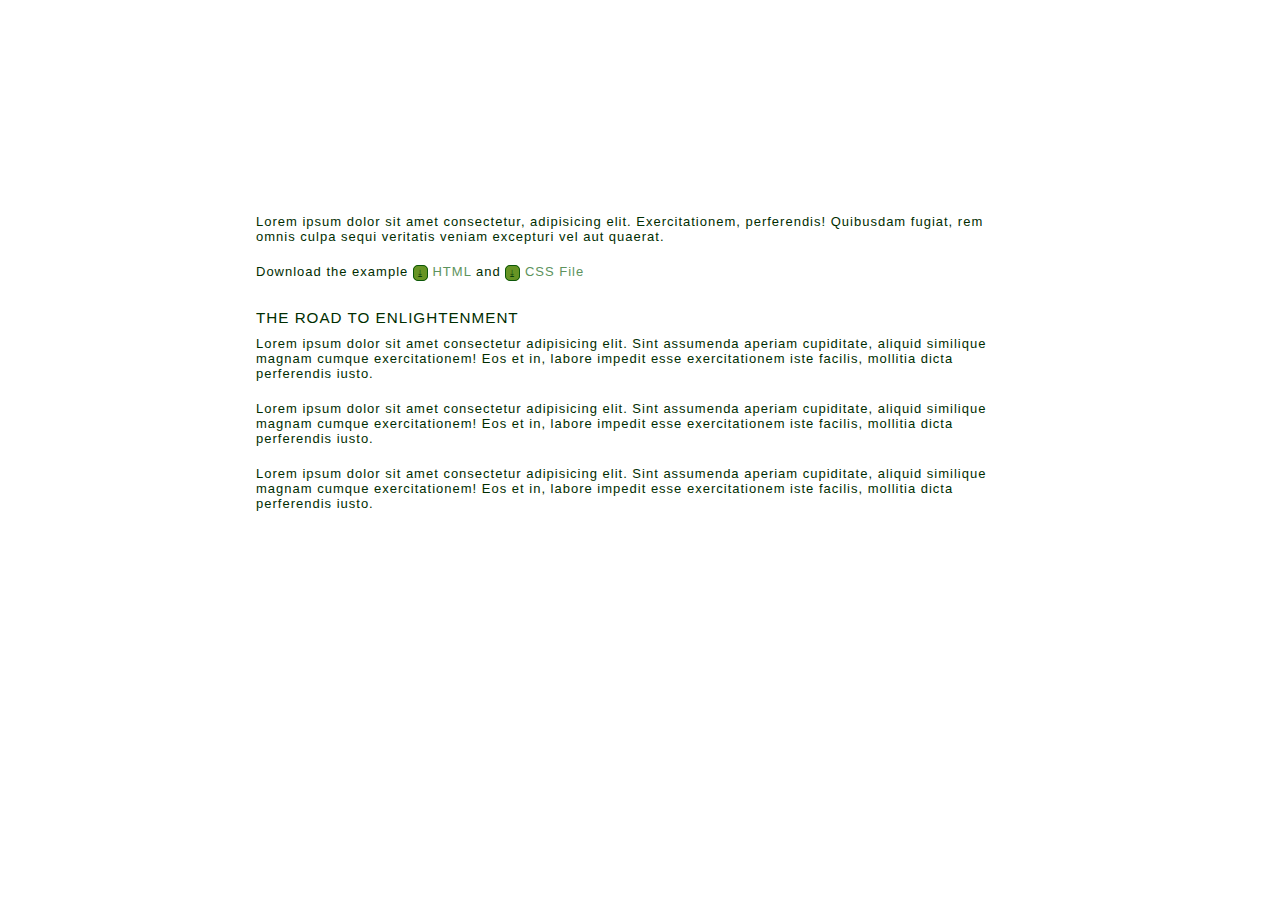
<file: HTML&CSS/ZEN-Garden-page/index.html>
<!DOCTYPE html>
<html lang="en">
  <head>
    <meta charset="UTF-8" />
    <meta http-equiv="X-UA-Compatible" content="IE=edge" />
    <meta name="viewport" content="width=device-width, initial-scale=1.0" />
    <link rel="stylesheet" href="styles.css" />
    <title>List</title>
  </head>
  <body>
    <header>
      <h1 class="main-title">CSS Zen Garden</h1>
      <h2 class="second-title">The beauty of CSS Design</h2>
      <nav>
        <a href="">View all designs</a>
      </nav>
    </header>
    <main>
      <div class="first-par">
        <p>
          Lorem ipsum dolor sit amet consectetur, adipisicing elit.
          Exercitationem, perferendis! Quibusdam fugiat, rem omnis culpa sequi
          veritatis veniam excepturi vel aut quaerat.
        </p>
        <p class="links">
          Download the example <a href=""><span>⤓</span> HTML</a> and
          <a href=""><span>⤓</span> CSS File</a>
        </p>
      </div>
      <div class="second-par">
        <h3>The road to enlightenment</h3>
        <p>
          Lorem ipsum dolor sit amet consectetur adipisicing elit. Sint
          assumenda aperiam cupiditate, aliquid similique magnam cumque
          exercitationem! Eos et in, labore impedit esse exercitationem iste
          facilis, mollitia dicta perferendis iusto.
        </p>
        <p>
          Lorem ipsum dolor sit amet consectetur adipisicing elit. Sint
          assumenda aperiam cupiditate, aliquid similique magnam cumque
          exercitationem! Eos et in, labore impedit esse exercitationem iste
          facilis, mollitia dicta perferendis iusto.
        </p>
        <p>
          Lorem ipsum dolor sit amet consectetur adipisicing elit. Sint
          assumenda aperiam cupiditate, aliquid similique magnam cumque
          exercitationem! Eos et in, labore impedit esse exercitationem iste
          facilis, mollitia dicta perferendis iusto.
        </p>
      </div>
    </main>
  </body>
</html>
</file>
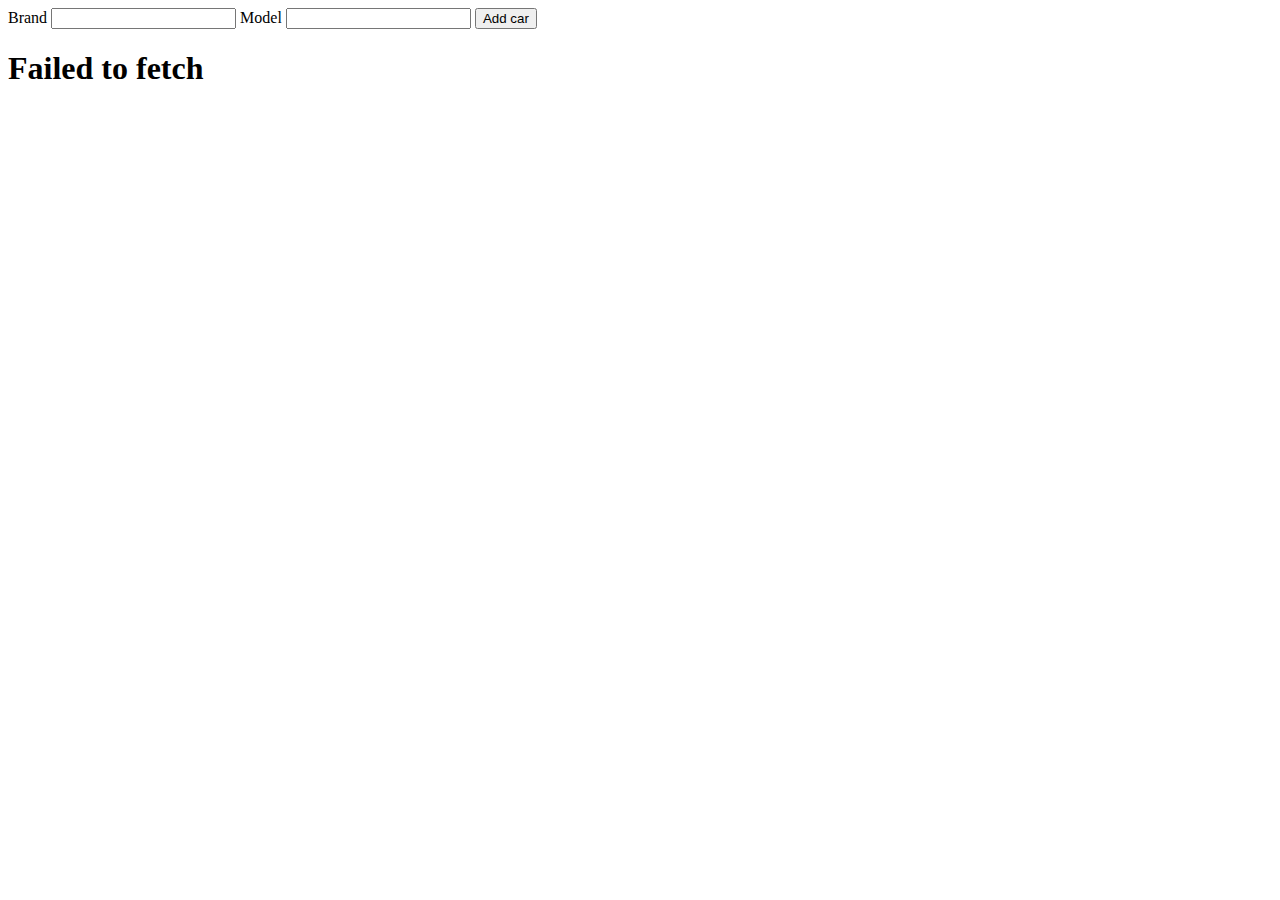
<file: JS/api-call/index.html>
<!DOCTYPE html>
<html lang="en">
  <head>
    <meta charset="UTF-8" />
    <meta http-equiv="X-UA-Compatible" content="IE=edge" />
    <meta name="viewport" content="width=device-width, initial-scale=1.0" />
    <title>Document</title>
  </head>
  <body>
    <label for="brand">Brand</label>
    <input type="text" id="brand" />
    <label for="model">Model</label>
    <input type="text" id="model" />
    <button id="addCar">Add car</button>
    <div id="container"></div>
    <script src="./index.js"></script>
  </body>
</html>
</file>
<file: HTML&CSS/ZEN-Garden-page/styles.css>
* {
  margin: 0;
  padding: 0;
}

body {
  font-family: Arial, Helvetica, sans-serif;
  letter-spacing: 1px;
}

a {
  text-decoration: none;
}

header {
  background-image: url("https://images.unsplash.com/photo-1507525428034-b723cf961d3e?ixlib=rb-1.2.1&ixid=MnwxMjA3fDB8MHxzZWFyY2h8MXx8YmVhY2glMjBiYWNrZ3JvdW5kfGVufDB8fDB8fA%3D%3D&auto=format&fit=crop&w=800&q=60");
  color: #fff;
  text-align: center;
  background-repeat: no-repeat;
  background-size: cover;
}

header a {
  color: #fff;
}

.main-title {
  font-weight: 200;
  padding-top: 30px;
}

.second-title {
  font-style: italic;
  font-size: 15px;
  font-weight: 100;
  margin-bottom: 30px;
}

nav {
  height: 60px;
  line-height: 60px;
  background-color: rgba(255, 255, 255, 0.18);
}

nav:hover {
  background-color: rgba(172, 172, 172, 0.46);
}

main {
  max-width: 768px;
  color: rgb(0, 45, 0);
  font-size: 13px;
  margin: 40px auto;
  padding: 0 30px;
}

p {
  padding-bottom: 20px;
}

.first-par {
  margin-bottom: 10px;
}

.links a {
  color: rgb(93, 147, 93);
}

.links a:hover {
  color: green;
  font-weight: 800;
}

.links a:active {
  color: black;
}

.links a span {
  color: rgb(10, 65, 10);
  background-color: rgb(103, 148, 36);
  padding: 2px 4px;
  font-size: 9px;
  border: 1px solid rgb(11, 87, 11);
  border-radius: 5px;
}

.second-par h3 {
  text-transform: uppercase;
  font-weight: 200;
  margin-bottom: 10px;
}
</file>
